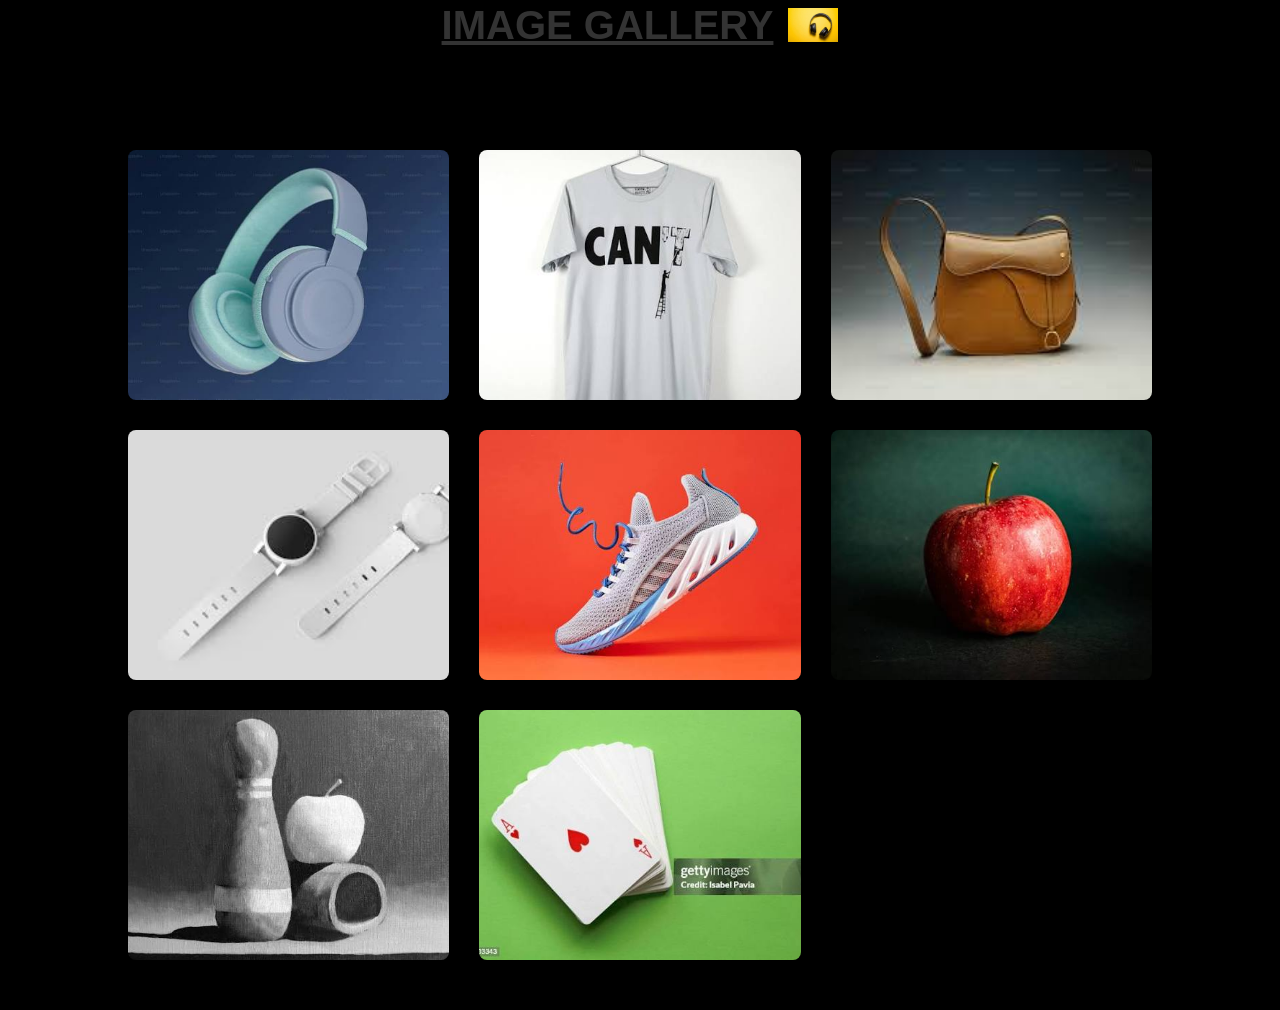
<file: image to submit/index.html>
<!DOCTYPE html>
<html>
<head>
<meta name="viewport" content="width=device-width, initial-scale=1.0">
<title>Image Gallery - Easy Tutorials</title>
<link rel="stylesheet" href="style.css">
</head>
<body>
<div class="heading">
    <h1>IMAGE GALLERY <img src="image/image/logo1.jpeg"></h1>
</div>
    <div class="full-img" id="fullImgBox">
        <img src="image/image/image 1.jpeg" id="fullImg">
        <span onclick="closeFullImg()">X</span>
        <span onclick="prevImg()" style="position:absolute; left:5%; top:50%; color:#fff; font-size:40px; cursor:pointer; background:rgba(0,0,0,0.5); padding:10px 20px; border-radius:50%; z-index:101; user-select:none;">❮</span>
        <span onclick="nextImg()" style="position:absolute; right:5%; top:50%; color:#fff; font-size:40px; cursor:pointer; background:rgba(0,0,0,0.5); padding:10px 20px; border-radius:50%; z-index:101; user-select:none;">❯</span>
    </div>

    <div class="img-gallery">
        <img src="image/image/image 1.jpeg" onclick="openFullImg(this.src)">
        <img src="image/image/image2.jpeg" onclick="openFullImg(this.src)">
        <img src="image/image/image3.jpeg" onclick="openFullImg(this.src)">
        <img src="image/image/image4.jpeg" onclick="openFullImg(this.src)">
        <img src="image/image/image5.jpeg" onclick="openFullImg(this.src)">
        <img src="image/image/image6.jpeg" onclick="openFullImg(this.src)">
        <img src="image/image/image10.jpeg" onclick="openFullImg(this.src)">
        <img src="image/image/image8.jpeg" onclick="openFullImg(this.src)">
    </div>

<script src="app.js"></script>

</body>
</html>
</file>
<file: image to submit/style.css>
* {
    margin: 0;
padding: 0;
font-family: sans-serif;
}
body{
    background: #ecf4fb;
}

.img-gallery{
    width: 80%;
    margin: 100px auto 50px;
    display: grid;
    grid-template-columns: repeat(auto-fit, minmax(250px, 1fr));
    grid-gap: 30px;
}

.img-gallery img{
    width: 100%;
    cursor: pointer;

     
    height: 250px; /* Fixed height for uniform appearance */
    object-fit: cover; /* Crops images to fill the box without distortion */
    cursor: pointer;
    border-radius: 8px; /* Optional: adds rounded corners */
    transition: transform 0.3s ease; /* Optional: smooth hover effect */
}

/* Optional hover effect */
.img-gallery img:hover{
    transform: scale(1.02);
}


.full-img{
    width: 100%;
    height: 100vh;
    background: rgba(0,0,0,0.9);
    position: fixed; 
     top: 0; 
    left: 0; 
     display: none; 
    align-items: center;
    justify-content: center;
    z-index: 100;
}
.full-img img{
    width: 90%;
    max-width: 500px;
    max-height: 85vh;
    object-fit: contain;
    position: relative;
    z-index: 10000;
    border-radius: 10px;
}

.full-img span{
    position: absolute;
    top: 5%;
    right: 5%;
    font-size: 30px;
    color: #fff;
    cursor: pointer;
    z-index: 10001;
    background: rgba(255,0,0,0.3);
    padding: 10px 18px;
    border-radius: 50%;
    transition: background 0.3s ease;
}

body{
    background-color: black;
}

/* .heading h1{  */
    /* color: #fff; */

/* } */

/* .heading h1 img{ */
    /* height: 50px; */
    /* width: 50px; */
/* } */

.heading {
    display: flex;
    justify-content: center;
    align-items: center;
    text-align: center;
    width: 100%;
}

.heading h1 {
    display: flex;
    align-items: center;
    gap: 15px; /* Space between text and logo */
    font-size: 2.5rem;
    color: #333;
    text-decoration: underline;
}

.heading img {
    width: 50px; /* Adjust size as needed */
    height: 50px;
    object-fit: contain;
}
</file>
